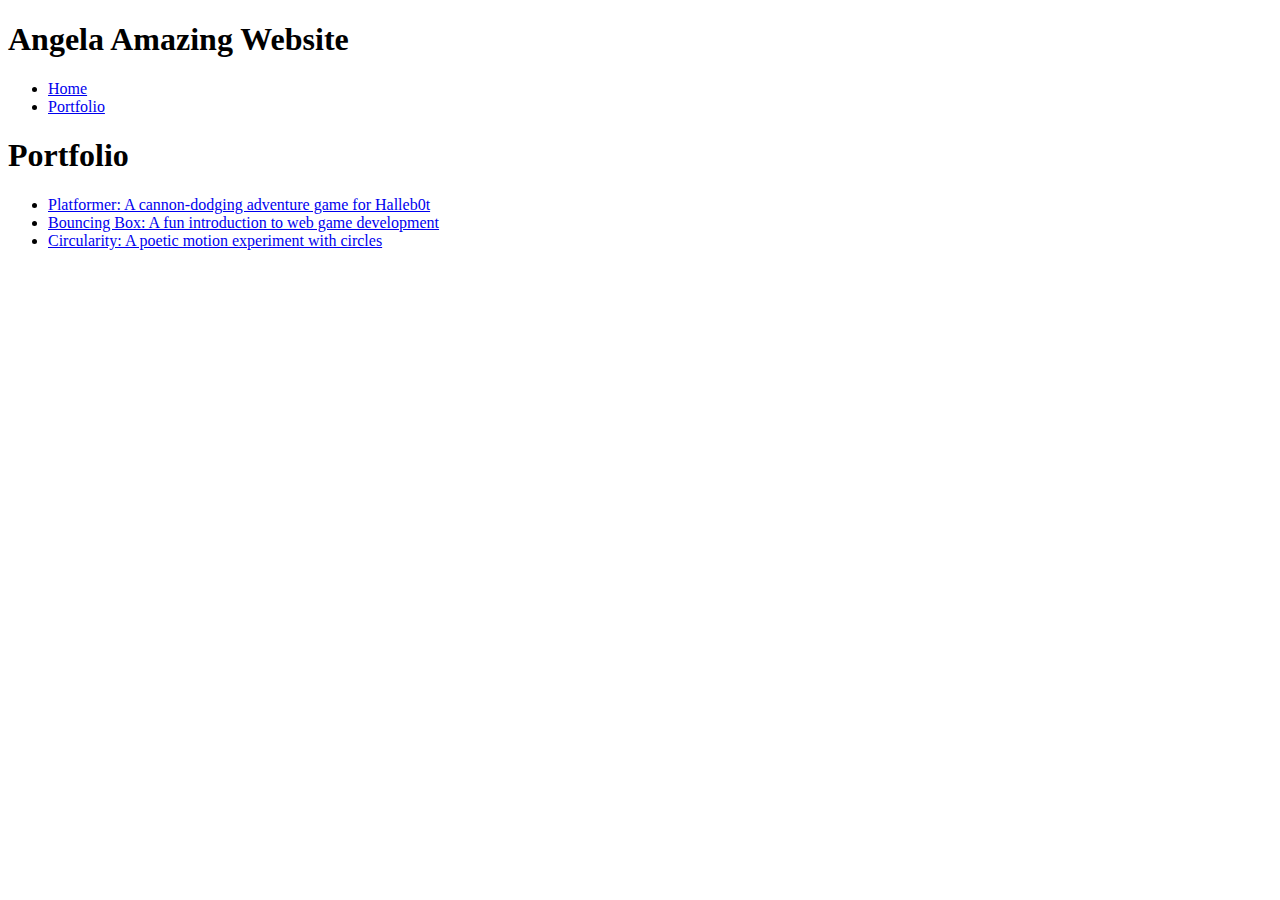
<file: portfolio.html>
<!DOCTYPE html>
<html>
  <head>
    <title>Angela Amazing Website </title>
  </head>

  <body>
    <!-- All content goes here -->
    <div id="all-contents">
      
    </div>
  </body>
</html>
<head>
    <title>Angela Amazing Website</title>
    <link rel="styesheet" href="style.css" />
  </head>
  <!-- All content goes here -->
<div id="all-contents">
  
</div>
<div id="all-contents">
    <nav>
        <h1>Angela Amazing Website</h1>
        <ul id="nav-ul">
            <li class="nav-li">
                <a href="index.html">Home</a>
              </li>
              <li class="nav-li">
                <a href="portfolio.html">Portfolio</a>
              </li>   
        </li>
     </ul>
     
    </nav>
  
    <main>
        <div class="content">
            <h1>Portfolio</h1>
            <ul id="portfolio">
                <li>
                    <a href="projects/platformer/">Platformer: A cannon-dodging adventure game for Halleb0t</a>
                  </li>
                  <li>
                    <a href="projects/bouncing-box/">Bouncing Box: A fun introduction to web game development</a>
                  </li>
                  <li>
                    <a href="projects/circularity/">Circularity: A poetic motion experiment with circles</a>
                  </li>     
            </ul>
        </div>
    </main>
  </div>
</file>
<file: style.css>
body {
    background:rgb(236, 56, 191);
    color: rgb(45, 45, 45);
    padding: 14px;
    font-family: arial;
}
#all-contents {
  max-width: 800px;
    margin: auto;
}

/* navigation menu */
nav {
    background: rgb(211, 168, 252);
   margin: 0 auto;
    display: flex;
    padding: 10px;
}
h1 {
    display: flex;
    align-items: center;
    color: white;
    flex: 1;
    margin: 0;
}
#nav-ul {
    list-style-image: none;
}
.nav-li {
    display: inline-block;
    padding: 0 10px;
}
a {
    text-decoration: none;
    color: #000000;
}

/* main container area beneath menu */
main {
    background: hsla(313, 85%, 70%, 0.781);
    display: flex;
}
.sidebar {
    margin-right: 25px;
    padding: 10px;
}
.sidebar-img {
    width: 200px;
}
.content {
    flex: 1;
    padding: 15px;
}

/* portfolio styles */
#interests {
    border: 4px silver ridge;
    padding: 8px;
} 
/* Portfolio styles */
.content h1 {
  color: black;
}

#portfolio {
  list-style-type: none;
  padding-left: 0;
}

#portfolio li {
  background: #e469f0;
  padding: 10px;
  border-radius: 10px;
  margin-bottom: 10px;
}

#portfolio li:hover {
  background: #ff8ebdf6;
}

#portfolio a {
  text-decoration: none;
  color: #454545;
} 
/* responsive web design */
@media screen and (min-width: 120px) and (max-width: 1080px) {
    main {
      height: 100ch;
      zoom: 1.5;
      display: grid;
    }
  
    h1 {
      font-size: 25px;
    }
  
    h2 {
      font-size: 42px;
    }
  
    h3 {
      font-size: 36px;
    }
  
    #all-contents {
      height: 100ch;
      margin: none;
    }
  
    a {
      font-size: 42px;
    }
  
    .sidebar {
      margin-right: 0px;
      justify-content: center;
      align-items: center;
    }
  
    .sidebar-img {
      width: 100%;
    }
  
    p,
    li {
      font-size: 24px;
    }
  
    .content {
      align-content: center;
      justify-content: center;
    }
  }
</file>
